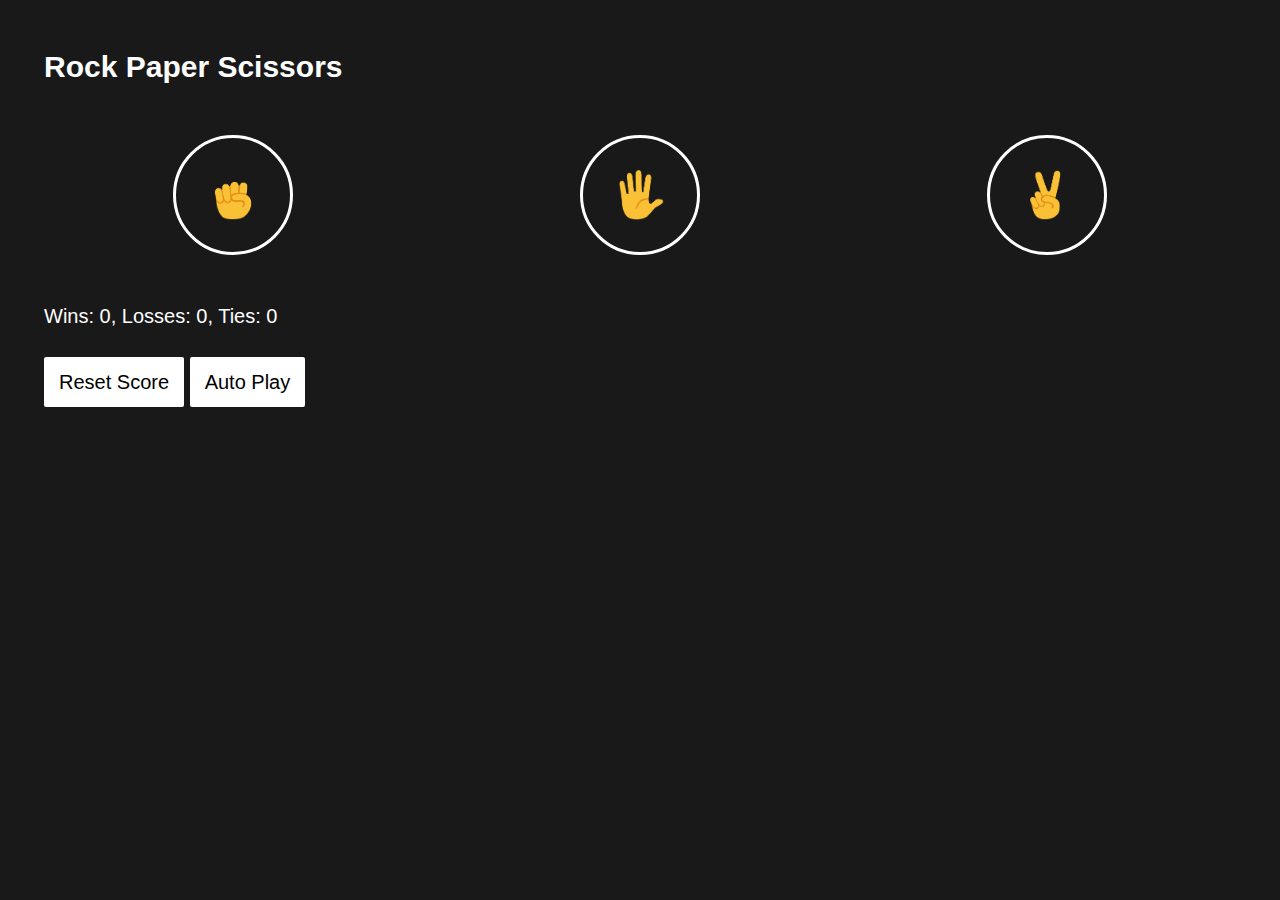
<file: index.html>
<!DOCTYPE html>
<html lang="en">

<head>
  <meta charset="UTF-8">
  <meta name="viewport" content="width=device-width, initial-scale=1.0">
  <title>Rock Paper Scissors</title>
  <link rel="stylesheet" href="https://stackpath.bootstrapcdn.com/bootstrap/4.5.2/css/bootstrap.min.css">
  <link rel="stylesheet" href="assests/style.css">
</head>

<body>
  <div class="main-content p-4">
    <p class="header">Rock Paper Scissors</p>
    <div class="row">
      <div class="col-4  text-center">
        <button class="icon mx-3 rock-button"><img class="emoji" src="assests/image/rock-emoji.png" alt=""></button>
      </div>
      <div class="col-4 text-center">
        <button class="icon paper-button"><img class="emoji" src="assests/image/paper-emoji.png" alt=""></button>
      </div>
      <div class="col-4  text-center">
        <button class="icon mx-3 scissors-button"><img class="emoji" src="assests/image/scissors-emoji.png"
            alt=""></button>
      </div>
    </div>
    <p class="js-result my-3"></p>
    <p class="js-moves my-3"></p>
    <p class="js-score my-3"></p>
    <button onclick="resetScore();" class="reset-score">Reset Score</button>
    <button onclick="autoPlay();" class="reset-score autoPlay">Auto Play</button>
    <div class="confirm"></div>



  </div>
  <script src="assests/index.js"></script>
</body>

</html>
</file>
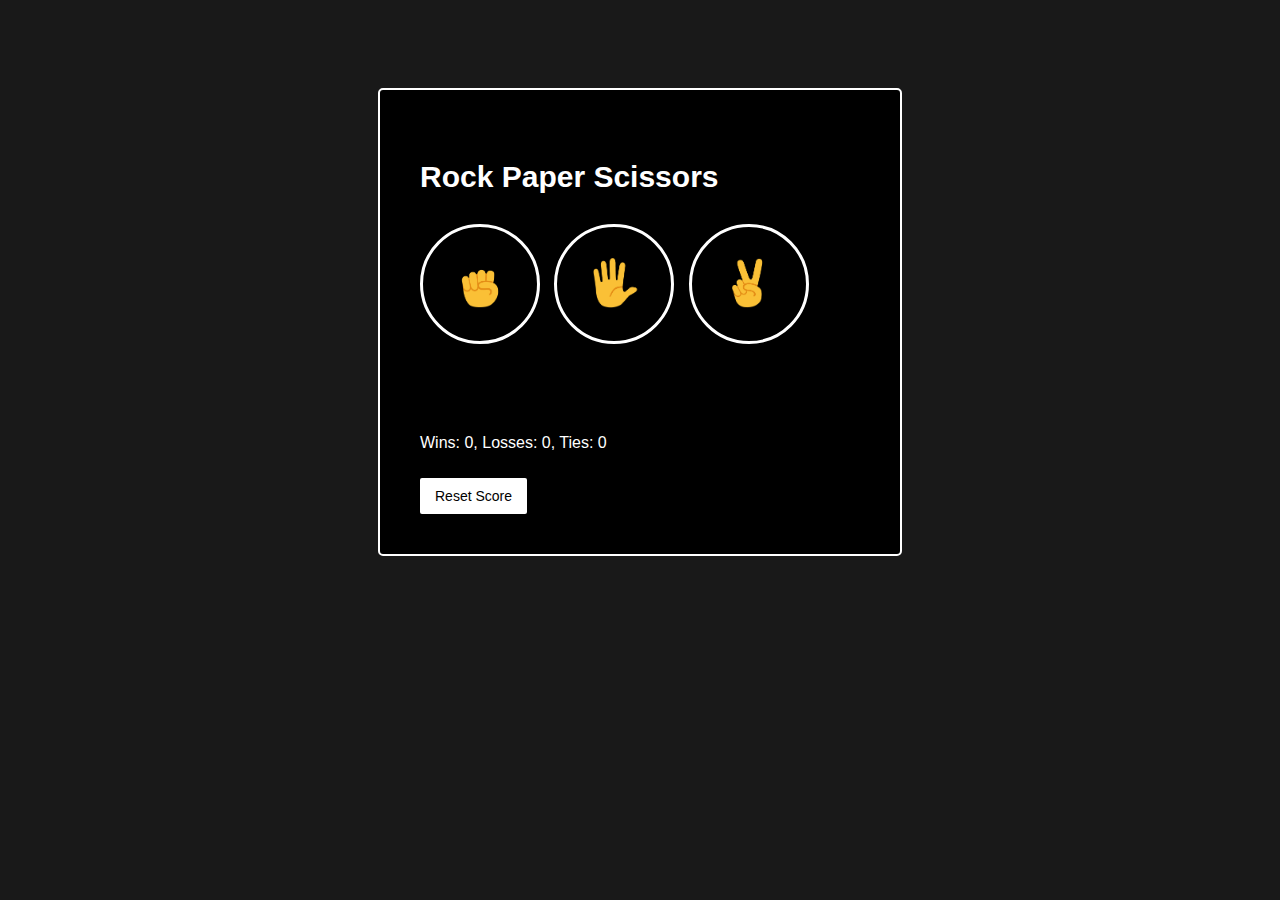
<file: rock-papers-scissors/index.html>
<!DOCTYPE html>
<html>

<head>
  <title>Rock Paper Scissors</title>
  <link rel="stylesheet" href="style.css">
</head>

<body>
  <div class="main">
    <p class="header">Rock Paper Scissors</p>
    <button onclick="
      playGame('rock');
    " class="icon"><img class="emoji" src="rock-emoji.png" alt=""></button>

    <button onclick="
      playGame('paper');
    " class="icon"><img class="emoji" src="paper-emoji.png" alt=""></button>

    <button onclick="
      playGame('scissors');
    " class="icon"><img class="emoji" src="scissors-emoji.png" alt=""></button>

    <p class="js-result"></p>
    <p class="js-moves"></p>
    <p class="js-score"></p>

    <button onclick="
      score.wins = 0;
      score.losses = 0;
      score.ties = 0;
      localStorage.removeItem('score');
      updateScoreElement();
    " class="reset-score">Reset Score</button>
  </div>

  <script src="index.js"></script>

</body>

</html>
</file>
<file: assests/style.css>
body {
  background-color: rgb(25, 25, 25);
  color: white;
  font-family: Arial, Helvetica, sans-serif;
  padding: 20px;
  font-size: 20px;
}

.emoji {
  width: 50px;
}

.header {
  font-size: 30px;
  font-weight: 700;
}

.js-result {
  font-size: 25px;
  font-weight: 700;
}

.js-score {
  margin-top: 20px;
}

.reset-score {
  background-color: white;
  padding: 10px 15px;
  border: none;
  border-radius: 2px;
  font-weight: 500;
  font-size: 20px;
  margin-top: 10px;
  cursor: pointer;
  transition: all 0.15s;
}

.reset-score:hover {
  font-weight: 600;
  opacity: 80%;

}

.container {
  min-width: 100%;
}

.main {
  margin: 50px auto;
  border: 2px solid white;
  border-radius: 15px;
  max-width: 600px;
  padding: 20px;
  background-color: black;
}

.icon {
  height: 120px;
  width: 120px;
  border: 3px solid white;
  background-color: transparent;
  border-radius: 60px;
  margin: 30px 20px;
  cursor: pointer;
}
</file>
<file: rock-papers-scissors/style.css>
body {
  background-color: rgb(25, 25, 25);
  color: white;
  font-family: Arial, Helvetica, sans-serif;
  padding: 50px;
}

.icon {
  height: 120px;
  width: 120px;
  border: 3px solid white;
  background-color: transparent;
  border-radius: 60px;
  margin-right: 10px;
  margin-bottom: 40px;
  cursor: pointer;
}

.emoji {
  width: 50px;

}

.header {
  font-size: 30px;
  font-weight: 700;
}

.js-result {
  font-size: 25px;
  font-weight: 700;
}

.js-score {
  margin-top: 50px;
}

.reset-score {
  background-color: white;
  padding: 10px 15px;
  border: none;
  border-radius: 2px;
  font-size: 14px;
  margin-top: 10px;
  cursor: pointer;
  transition: all 0.15s;
}

.reset-score:hover {
  font-weight: 600;
  opacity: 80%;
  transform: translateY(-2px);
}

.main {
  margin: 30px auto;
  border: 2px solid white;
  border-radius: 5px;
  width: fit-content;
  padding: 40px;
  background-color: black;
  min-width: 440px;
}
</file>
